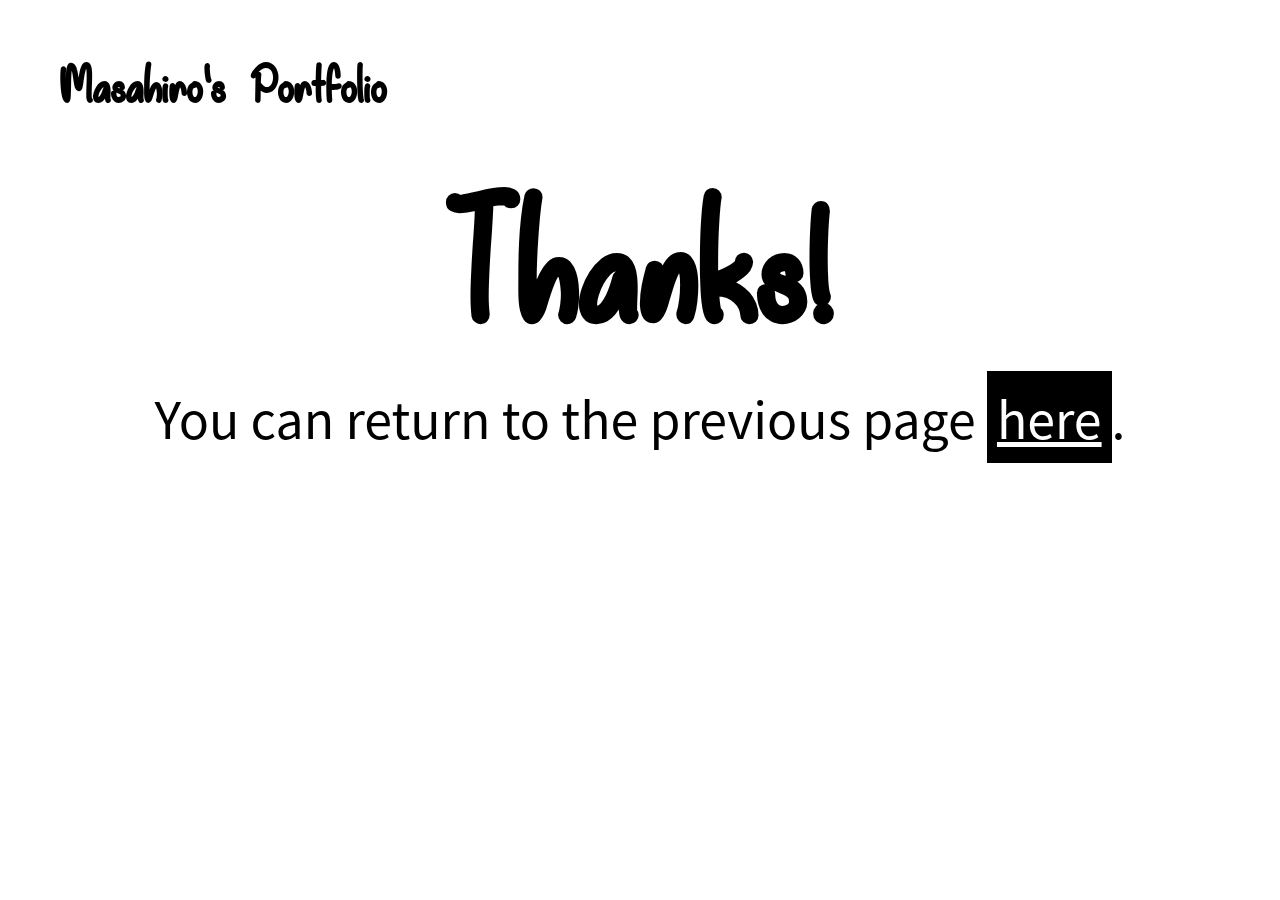
<file: thanks.html>
<!DOCTYPE html>
<html lang="ja">

<head>
    <meta charset="UTF-8">
    <meta name="viewport" content="width=device-width, initial-scale=1.0">
    <title>Thanks - Masahiro's Portfolio</title>
    <link rel="stylesheet" href="css/ress.css">
    <link rel="stylesheet" href="css/thanks.css">
</head>

<body>
    <h1 class="text">Masahiro's Portfolio</h1>
    <div class="container">
        <h2 class="text">Thanks!</h2>
        <p>You can return to the previous page <a href="index.html">here</a>.</p>
        <div class="bg"></div>
    </div>
</body>

</html>
</file>
<file: css/ress.css>
/*!
 * ress.css • v2.0.4
 * MIT License
 * github.com/filipelinhares/ress
 */

/* # =================================================================
   # Global selectors
   # ================================================================= */

html {
  box-sizing: border-box;
  -webkit-text-size-adjust: 100%; /* Prevent adjustments of font size after orientation changes in iOS */
  word-break: normal;
  -moz-tab-size: 4;
  tab-size: 4;
}

*,
::before,
::after {
  background-repeat: no-repeat; /* Set `background-repeat: no-repeat` to all elements and pseudo elements */
  box-sizing: inherit;
}

::before,
::after {
  text-decoration: inherit; /* Inherit text-decoration and vertical align to ::before and ::after pseudo elements */
  vertical-align: inherit;
}

* {
  padding: 0; /* Reset `padding` and `margin` of all elements */
  margin: 0;
}

/* # =================================================================
   # General elements
   # ================================================================= */

hr {
  overflow: visible; /* Show the overflow in Edge and IE */
  height: 0; /* Add the correct box sizing in Firefox */
}

details,
main {
  display: block; /* Render the `main` element consistently in IE. */
}

summary {
  display: list-item; /* Add the correct display in all browsers */
}

small {
  font-size: 80%; /* Set font-size to 80% in `small` elements */
}

[hidden] {
  display: none; /* Add the correct display in IE */
}

abbr[title] {
  border-bottom: none; /* Remove the bottom border in Chrome 57 */
  /* Add the correct text decoration in Chrome, Edge, IE, Opera, and Safari */
  text-decoration: underline;
  text-decoration: underline dotted;
}

a {
  background-color: transparent; /* Remove the gray background on active links in IE 10 */
}

a:active,
a:hover {
  outline-width: 0; /* Remove the outline when hovering in all browsers */
}

code,
kbd,
pre,
samp {
  font-family: monospace, monospace; /* Specify the font family of code elements */
}

pre {
  font-size: 1em; /* Correct the odd `em` font sizing in all browsers */
}

b,
strong {
  font-weight: bolder; /* Add the correct font weight in Chrome, Edge, and Safari */
}

/* https://gist.github.com/unruthless/413930 */
sub,
sup {
  font-size: 75%;
  line-height: 0;
  position: relative;
  vertical-align: baseline;
}

sub {
  bottom: -0.25em;
}

sup {
  top: -0.5em;
}

/* # =================================================================
   # Forms
   # ================================================================= */

input {
  border-radius: 0;
}

/* Replace pointer cursor in disabled elements */
[disabled] {
  cursor: default;
}

[type="number"]::-webkit-inner-spin-button,
[type="number"]::-webkit-outer-spin-button {
  height: auto; /* Correct the cursor style of increment and decrement buttons in Chrome */
}

[type="search"] {
  -webkit-appearance: textfield; /* Correct the odd appearance in Chrome and Safari */
  outline-offset: -2px; /* Correct the outline style in Safari */
}

[type="search"]::-webkit-search-decoration {
  -webkit-appearance: none; /* Remove the inner padding in Chrome and Safari on macOS */
}

textarea {
  overflow: auto; /* Internet Explorer 11+ */
  resize: vertical; /* Specify textarea resizability */
}

button,
input,
optgroup,
select,
textarea {
  font: inherit; /* Specify font inheritance of form elements */
}

optgroup {
  font-weight: bold; /* Restore the font weight unset by the previous rule */
}

button {
  overflow: visible; /* Address `overflow` set to `hidden` in IE 8/9/10/11 */
}

button,
select {
  text-transform: none; /* Firefox 40+, Internet Explorer 11- */
}

/* Apply cursor pointer to button elements */
button,
[type="button"],
[type="reset"],
[type="submit"],
[role="button"] {
  cursor: pointer;
  color: inherit;
}

/* Remove inner padding and border in Firefox 4+ */
button::-moz-focus-inner,
[type="button"]::-moz-focus-inner,
[type="reset"]::-moz-focus-inner,
[type="submit"]::-moz-focus-inner {
  border-style: none;
  padding: 0;
}

/* Replace focus style removed in the border reset above */
button:-moz-focusring,
[type="button"]::-moz-focus-inner,
[type="reset"]::-moz-focus-inner,
[type="submit"]::-moz-focus-inner {
  outline: 1px dotted ButtonText;
}

button,
html [type="button"], /* Prevent a WebKit bug where (2) destroys native `audio` and `video`controls in Android 4 */
[type="reset"],
[type="submit"] {
  -webkit-appearance: button; /* Correct the inability to style clickable types in iOS */
}

/* Remove the default button styling in all browsers */
button,
input,
select,
textarea {
  background-color: transparent;
  border-style: none;
}

/* Style select like a standard input */
select {
  -moz-appearance: none; /* Firefox 36+ */
  -webkit-appearance: none; /* Chrome 41+ */
}

select::-ms-expand {
  display: none; /* Internet Explorer 11+ */
}

select::-ms-value {
  color: currentColor; /* Internet Explorer 11+ */
}

legend {
  border: 0; /* Correct `color` not being inherited in IE 8/9/10/11 */
  color: inherit; /* Correct the color inheritance from `fieldset` elements in IE */
  display: table; /* Correct the text wrapping in Edge and IE */
  max-width: 100%; /* Correct the text wrapping in Edge and IE */
  white-space: normal; /* Correct the text wrapping in Edge and IE */
  max-width: 100%; /* Correct the text wrapping in Edge 18- and IE */
}

::-webkit-file-upload-button {
  /* Correct the inability to style clickable types in iOS and Safari */
  -webkit-appearance: button;
  color: inherit;
  font: inherit; /* Change font properties to `inherit` in Chrome and Safari */
}

/* # =================================================================
   # Specify media element style
   # ================================================================= */

img {
  border-style: none; /* Remove border when inside `a` element in IE 8/9/10 */
}

/* Add the correct vertical alignment in Chrome, Firefox, and Opera */
progress {
  vertical-align: baseline;
}

svg:not([fill]) {
  fill: currentColor;
}

/* # =================================================================
   # Accessibility
   # ================================================================= */

/* Hide content from screens but not screenreaders */
@media screen {
  [hidden~="screen"] {
    display: inherit;
  }
  [hidden~="screen"]:not(:active):not(:focus):not(:target) {
    position: absolute !important;
    clip: rect(0 0 0 0) !important;
  }
}

/* Specify the progress cursor of updating elements */
[aria-busy="true"] {
  cursor: progress;
}

/* Specify the pointer cursor of trigger elements */
[aria-controls] {
  cursor: pointer;
}

/* Specify the unstyled cursor of disabled, not-editable, or otherwise inoperable elements */
[aria-disabled] {
  cursor: default;
}
</file>
<file: css/thanks.css>
@charset "utf-8";
@font-face {
    font-family: "BadUnicorn";
    src: url(../font/BadUnicornDemoRegular-BVWx.ttf) format("truetype");
}

@font-face {
    font-family: "Original Yu Gothic";
    src: local("Yu Gothic Medium");
    font-weight: 100;
}

@font-face {
    font-family: "Original Yu Gothic";
    src: local("Yu Gothic Medium");
    font-weight: 200;
}

@font-face {
    font-family: "Original Yu Gothic";
    src: local("Yu Gothic Medium");
    font-weight: 300;
}

@font-face {
    font-family: "Original Yu Gothic";
    src: local("Yu Gothic Medium");
    font-weight: 400;
}

@font-face {
    font-family: "Original Yu Gothic";
    src: local("Yu Gothic Bold");
    font-weight: bold;
}

html {
    font-size: 62.5%;
    scroll-behavior: smooth;
}

body {
    font-family: -apple-system, BlinkMacSystemFont, "Segoe UI", Roboto, "Hiragino Sans", "Noto Sans CJK JP", "Original Yu Gothic", "Yu Gothic", sans-serif, "Apple Color Emoji", "Segoe UI Emoji", "Segoe UI Symbol", "Noto Sans Emoji";
}

h1 {
    font-family: "BadUnicorn";
    font-size: 6rem;
    margin: 6rem;
}

h2 {
    font-family: "BadUnicorn";
    font-size: 10rem;
}

p {
    font-size: 2rem;
}

div {
    display: block;
}

.container {
    margin: 0 auto;
    display: flex;
    height: 100%;
    width: 80%;
    flex-direction: column;
    align-items: center;
}

a {
    color: #fff;
    background-color: black;
    padding: 1rem;
}


/* Small devices (portrait tablets and large phones, 600px and up) */

@media only screen and (min-width: 600px) {
    h2 {
        font-size: 11rem;
    }
    p {
        font-size: 2rem;
    }
}


/* Medium devices (landscape tablets, 768px and up) */

@media only screen and (min-width: 768px) {
    h2 {
        font-size: 12rem;
    }
    p {
        font-size: 3rem;
    }
}


/* Large devices (laptops/desktops, 992px and up) */

@media only screen and (min-width: 992px) {
    h2 {
        font-size: 15rem;
    }
    p {
        font-size: 4rem;
    }
}


/* Extra large devices (large laptops and desktops, 1200px and up) */

@media only screen and (min-width: 1200px) {
    h2 {
        font-size: 20rem;
    }
    p {
        font-size: 5rem;
    }
}
</file>
